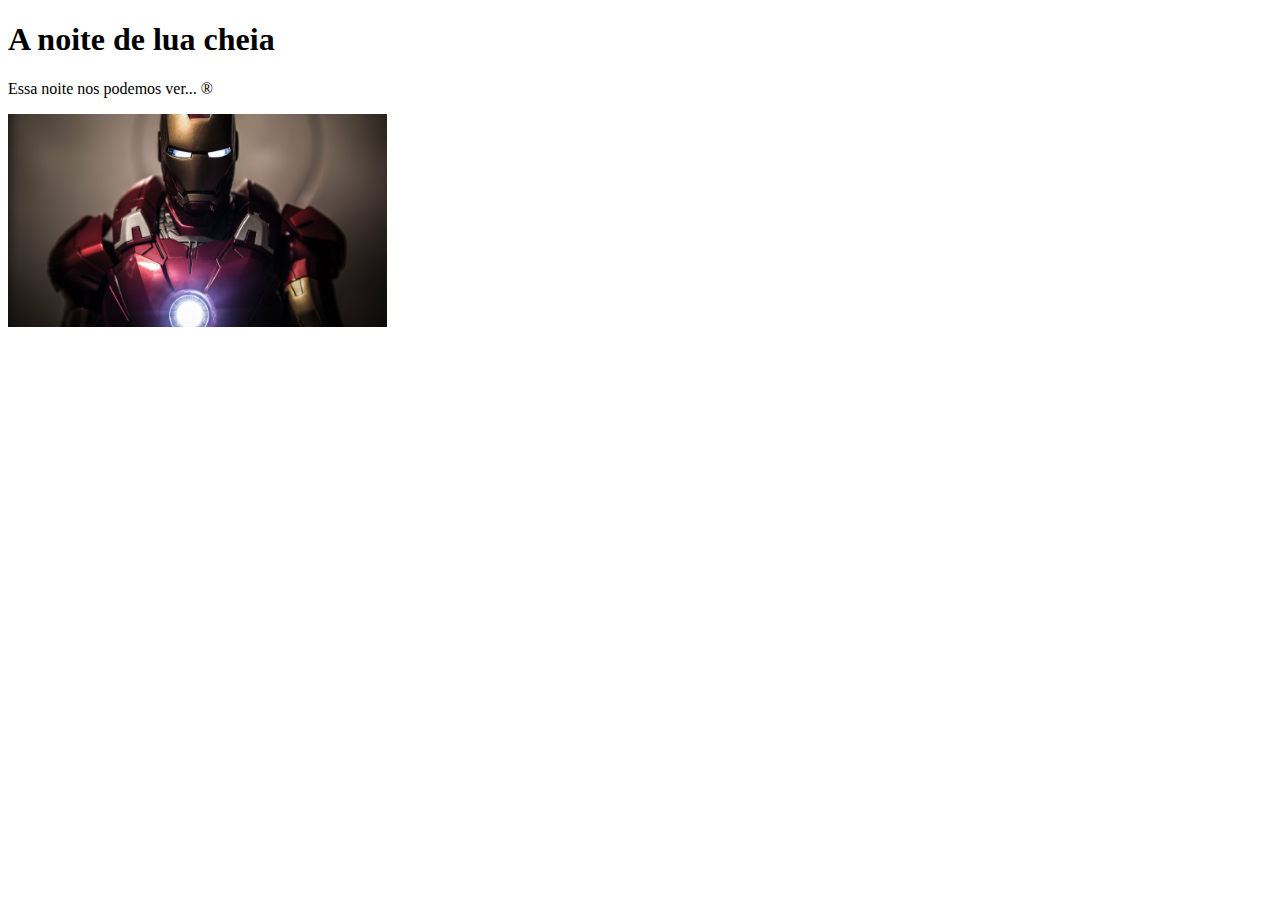
<file: index.html>
<!DOCTYPE html>
<html lang="en">
<head>
    <meta charset="UTF-8">
    <meta name="viewport" content="width=device-width, initial-scale=1.0">
    <title>Pagina Web Inicial</title>
</head>
<body>
    <h1>
        A noite de lua cheia
    </h1>
    <p>
        Essa noite nos podemos ver... &reg;
    </p>
    <img src="_img/iron-man.jpg" alt="boneco-iron-man" width="30%" height="30%">
</body>
</html>
</file>
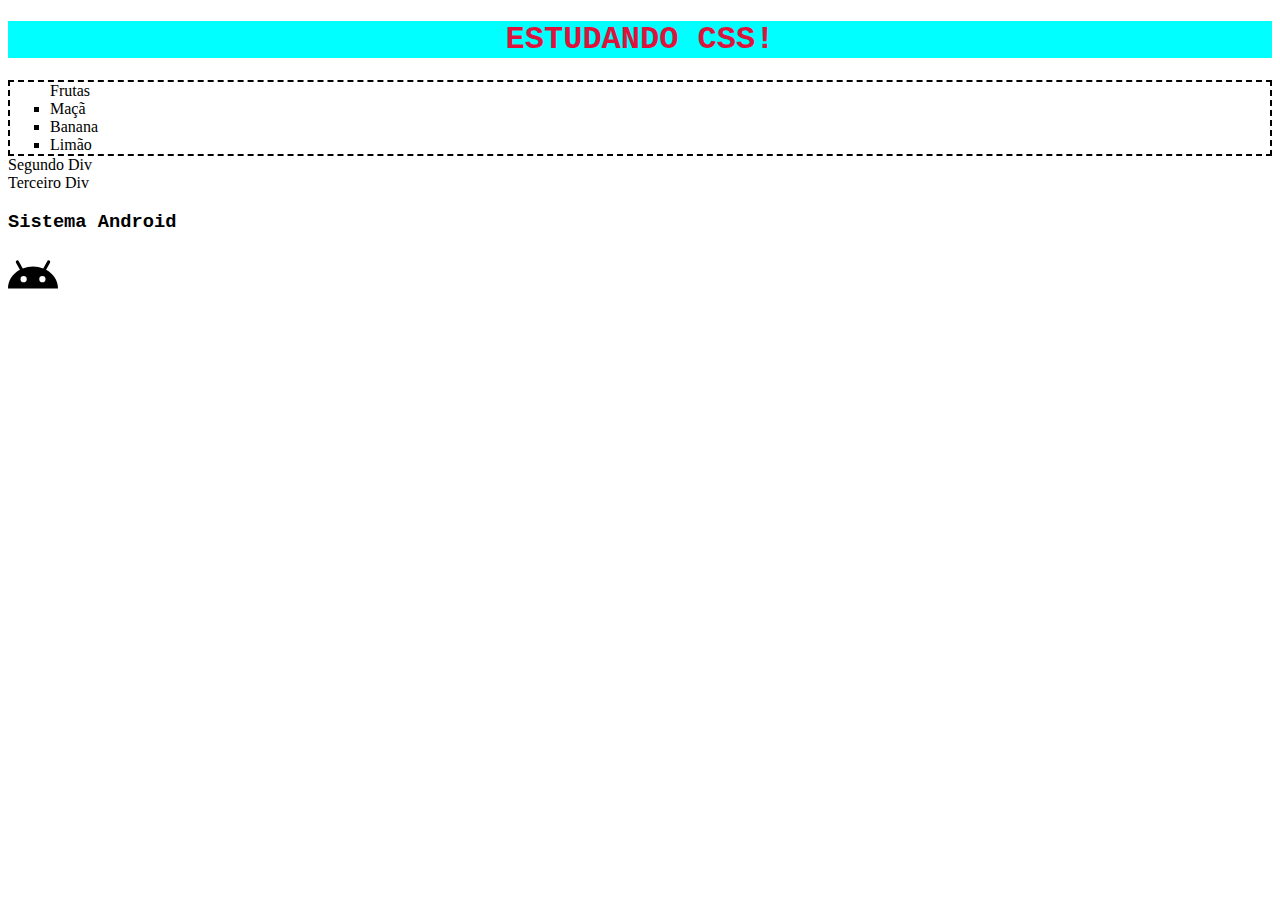
<file: teste_css.html>
<!DOCTYPE html>
<html lang="en">
<head>
    <meta charset="UTF-8">
    <meta name="viewport" content="width=device-width, initial-scale=1.0">
    <link rel="stylesheet" href="https://stackpath.bootstrapcdn.com/bootstrap/4.1.3/css/bootstrap.min.css" integrity="sha384-MCw98/SFnGE8fJT3GXwEOngsV7Zt27NXFoaoApmYm81iuXoPkFOJwJ8ERdknLPMO" crossorigin="anonymous">
    <link rel="stylesheet" href="_css/estilo.css">
    <title>Aula CSS</title>
</head>
<body>
    <h1>Estudando CSS!</h1>
    <div>
        <ul>
            Frutas
            <li>
                Maçã
            </li>
            <li>
                Banana
            </li>
            <li>
                Limão
            </li>
        </ul>
    </div>
    <div>Segundo Div</div><div>Terceiro Div</div>
    <div>
      <h3>Sistema Android</h3>
      <img src="_img/android.svg" alt="logo-sistema-android" width="50" height="50"> 
    </div>
    
</body>
</html>
</file>
<file: _css/estilo.css>
h1 {
    background-color: aqua;
    font: 100;
    color: crimson;
    text-align: center;
    text-transform: uppercase;
}

ul{
    margin: auto;
    border: 2px;
    border-style: dashed;
    padding: auto;
    
}

ul li {
    list-style: square;
}

h1, h2, h3 {
    font-family: 'Courier New', Courier, monospace;
}

/*modelo de tag para varias selecoes de valor de propriedade de uma tag*/ 
h4[aviso~="red green yellow"]{
    font-size: small;
}

/* pseudo seletor*/
:focus{
    color: lime;
}
</file>
